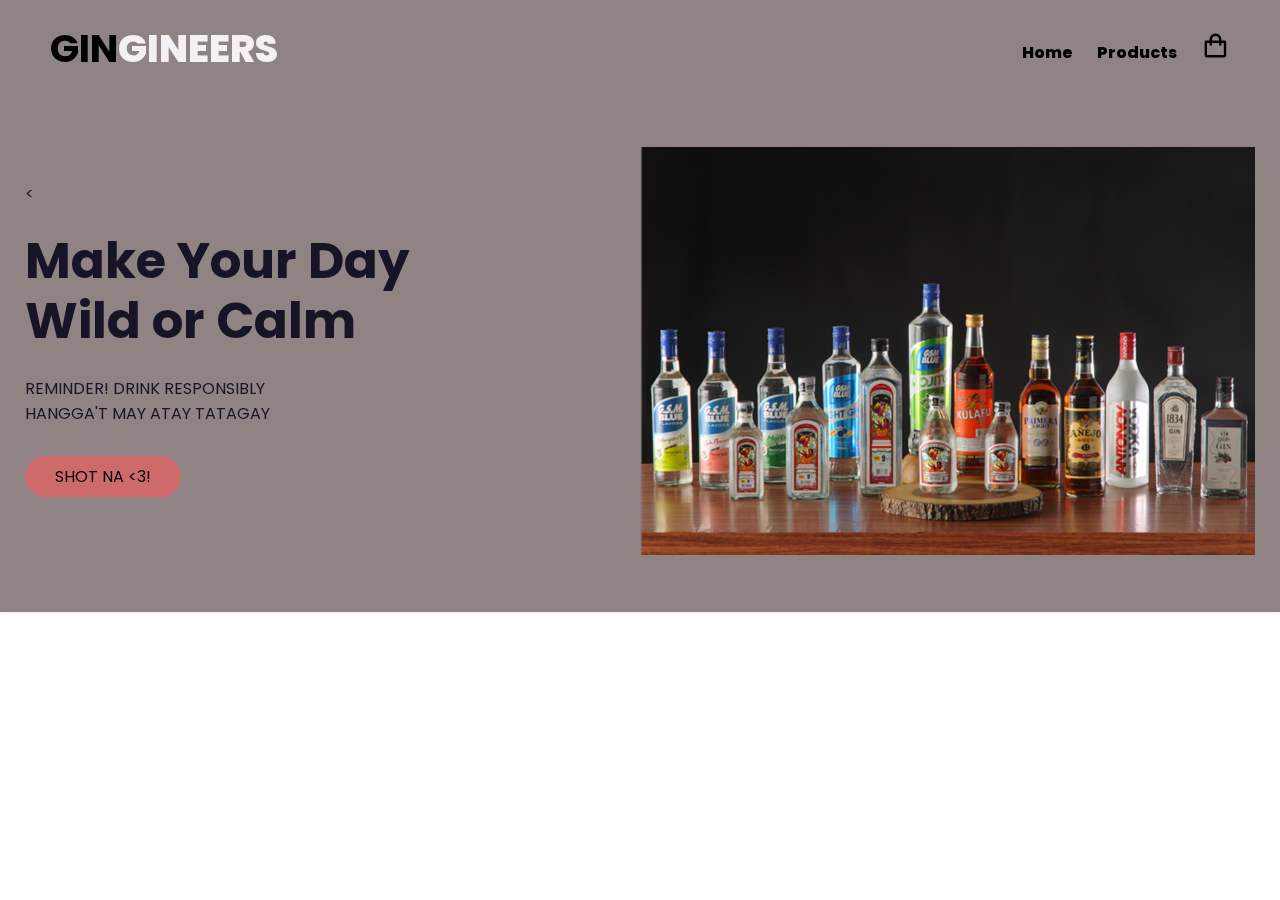
<file: index.html>
<!DOCTYPE html>
<html lang="en">

<head>
    <meta charset="UTF-8">
    <meta http-equiv="X-UA-Compatible" content="IE=edge">
    <meta name="viewport" content="width=device-width, initial-scale=1.0">
    <title>GIN-GINEERS</title>

    <!-- box icons  -->
    <link href='https://unpkg.com/boxicons@2.1.2/css/boxicons.min.css' rel='stylesheet'>
    <!-- styles  -->
    <link rel="stylesheet" href="assets/css/style.css">
</head>

<body>
    <!-- HEADER  -->
    <header>

        <!-- NAV  -->
        <div class="container">
				<div class="nav container">
					<a href="index.html" class="logo"><span>GIN</span>GINEERS</a> 
					<div class="navbar">
						<ul>
							<li><a href="index.html">Home</a></li>
							<li><a href="products.html">Products</a></li>
						</ul>
						<!-- CART ICON  -->
						<a href="products.html"><i class='bx bx-shopping-bag' id="cart-icon"></i></a>
					</div>
				</div>
				
				<div class="row">
					<div class="col-2">
						<<h1>Make Your Day<br> Wild or Calm</h1> 
						<p> REMINDER! DRINK RESPONSIBLY<br> HANGGA'T MAY ATAY TATAGAY </p>
						
						<a href="products.html"class="btn"> SHOT NA <3!</a> 
				
					</div>
					
					<div class="col-2">
						<img src="assets/img/bg1.webp">
					</div>
        </div>
</header>
    <!-- link js  -->
    <script src="assets/js/main.js"></script>
</body>

</html>
</file>
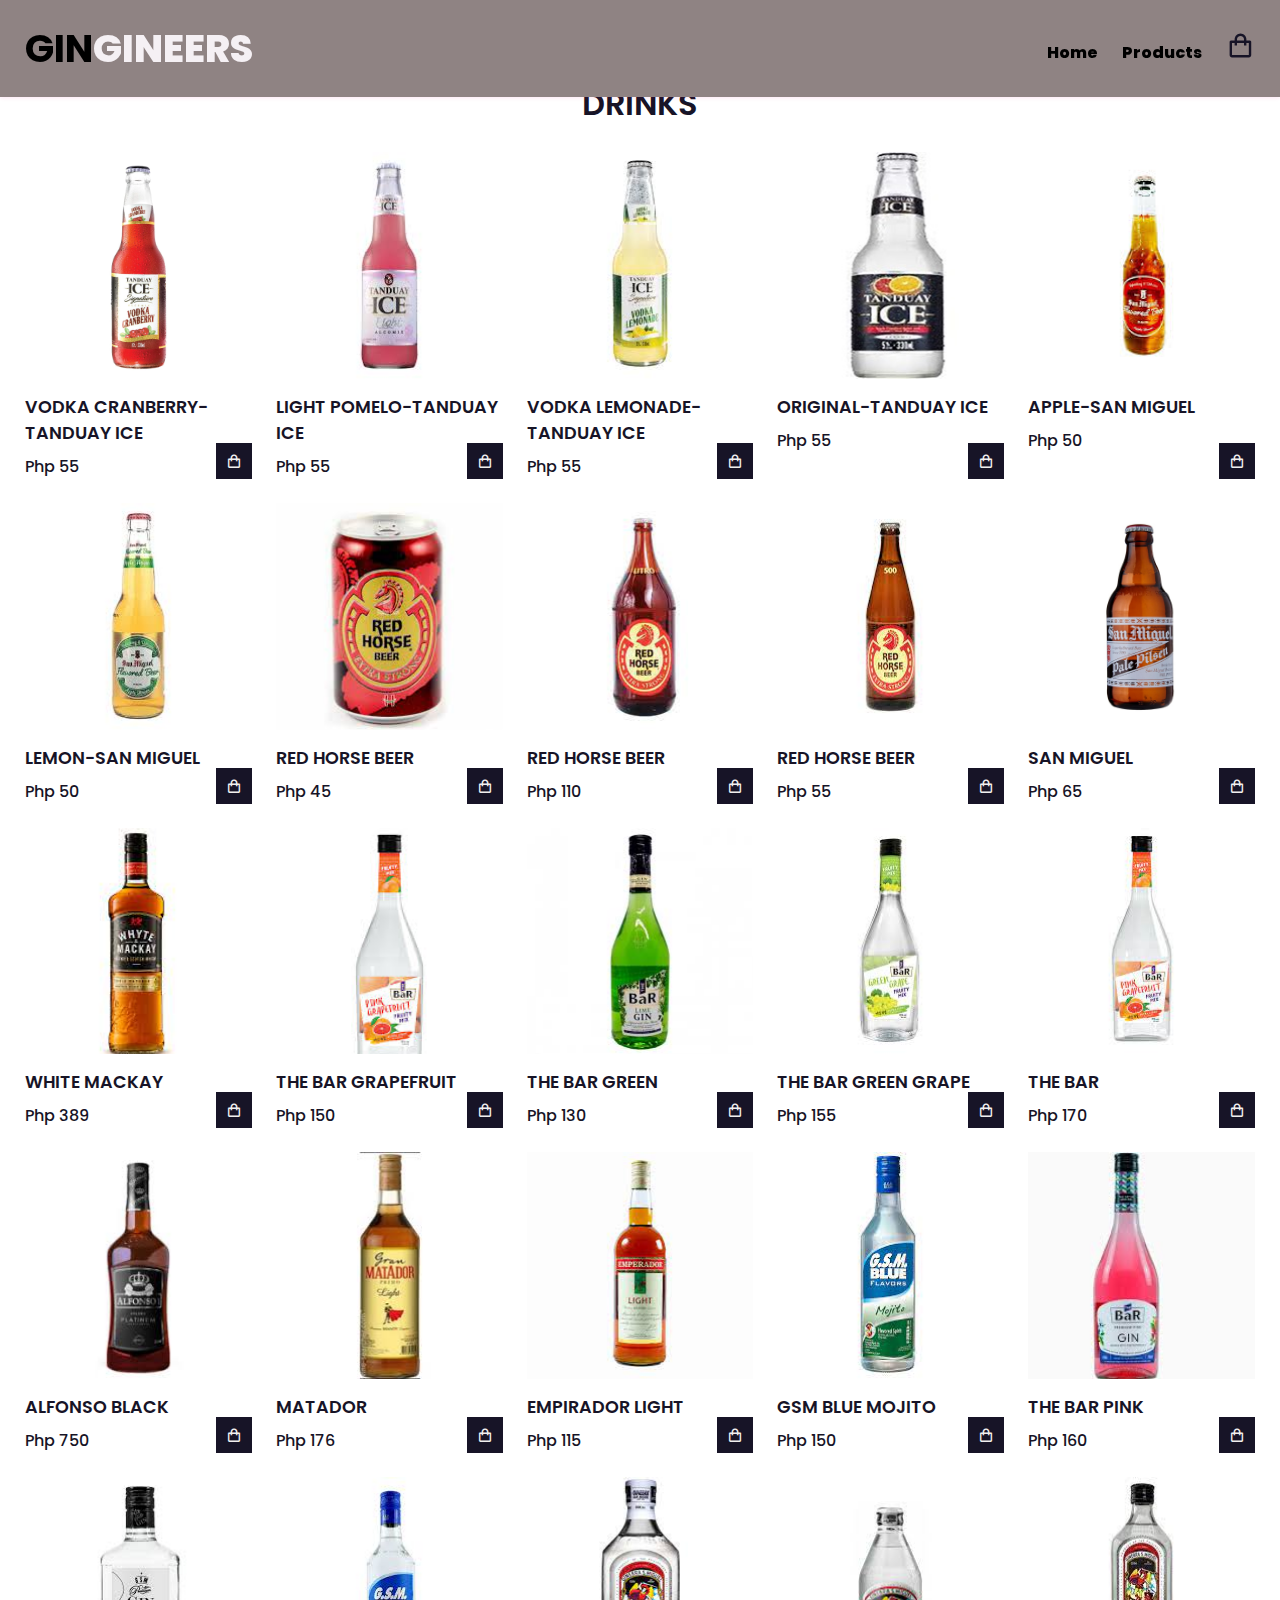
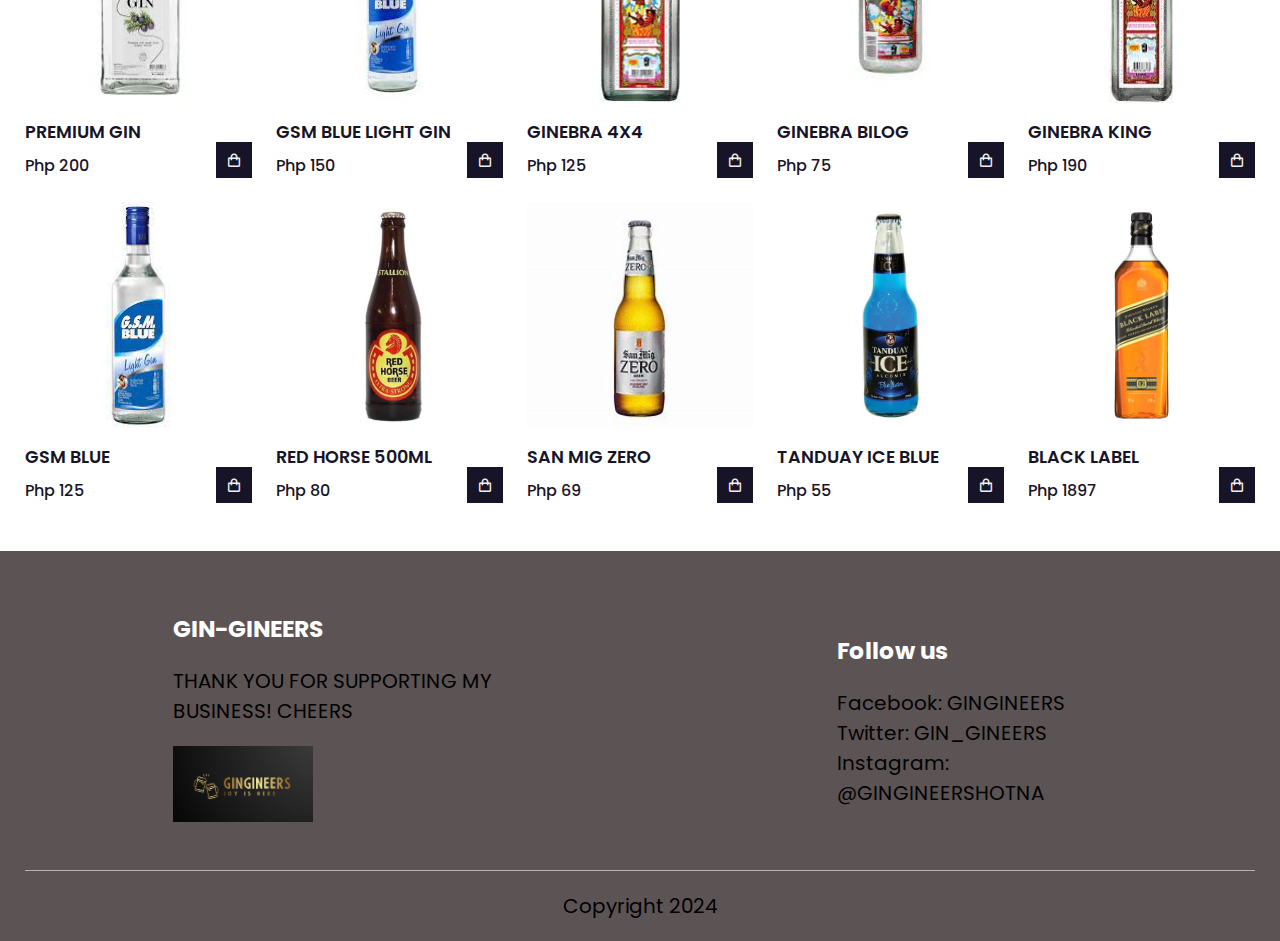
<file: products.html>
<!DOCTYPE html>
<html lang="en">

<head>
    <meta charset="UTF-8">
    <meta http-equiv="X-UA-Compatible" content="IE=edge">
    <meta name="viewport" content="width=device-width, initial-scale=1.0">
    <title> GIN-GINEERS </title>

    <!-- box icons  -->
    <link href='https://unpkg.com/boxicons@2.1.2/css/boxicons.min.css' rel='stylesheet'>
    <!-- styles  -->
    <link rel="stylesheet" href="assets/css/style.css">
</head>

<body>
    <!-- HEADER  -->
    <header>
        <!-- NAV  -->
        <div class="nav container">
            <a href="index.html" class="logo"><span>GIN</span>GINEERS</a>
			
			<div class="navbar">
			<ul>
				<li><a href="index.html">Home</a></li>
				<li><a href="products.html">Products</a></li>
			</ul>
            <!-- CART ICON  -->
            <i class='bx bx-shopping-bag' id="cart-icon"></i>
			</div>
            <!-- CART  -->
            <div class="cart">
                <h2 class="cart-title">HEAVEN</h2>

                <!-- CONTENT  -->
                <div class="cart-content">


                </div>

                <!-- TOTAL   -->
                <div class="total">
                    <div class="total-title">Total</div>
                    <div class="total-price">Php 0.00</div>
                </div>
                <!-- BUY BUTTON  -->
                <button type="button" class="btn-buy">I GOW MO NA YAN BE</button>
                <!-- CART CLOSE  -->
                <i class='bx bx-x' id="cart-close"></i>
            </div>
        </div>
    </header>


    <!-- SHOP SECTION  -->
    <section class="shop container">
        <h1 class="section-title">DRINKS</h1>

        <!-- CONTENT  -->
        <div class="shop-content">
            <!-- BOX 1 -->
            <div class="product-box">
                <img src="assets/img/product1.jpg" alt="" class="product-img">
                <h2 class="product-title">Vodka Cranberry-Tanduay Ice</Ice-></h2>
                <span class="product-price">Php 55</span>
                <i class='bx bx-shopping-bag add-cart'></i>
            </div>
            <!-- BOX 2 -->
            <div class="product-box">
                <img src="assets/img/product2.jpg" alt="" class="product-img">
                <h2 class="product-title">Light Pomelo-Tanduay Ice</h2>
                <span class="product-price">Php 55</span>
                <i class='bx bx-shopping-bag add-cart'></i>
            </div>
            <!-- BOX 3 -->
            <div class="product-box">
                <img src="assets/img/product3.jpg" alt="" class="product-img">
                <h2 class="product-title">Vodka Lemonade-Tanduay Ice</h2>
                <span class="product-price">Php 55</span>
                <i class='bx bx-shopping-bag add-cart'></i>
            </div>
            <!-- BOX 4 -->
            <div class="product-box">
                <img src="assets/img/product4.jpg" alt="" class="product-img">
                <h2 class="product-title">Original-Tanduay Ice</h2>
                <span class="product-price">Php 55</span>
                <i class='bx bx-shopping-bag add-cart'></i>
            </div>
            <!-- BOX 5 -->
            <div class="product-box">
                <img src="assets/img/product5.jpg" alt="" class="product-img">
                <h2 class="product-title">Apple-San Miguel</h2>
                <span class="product-price">Php 50</span>
                <i class='bx bx-shopping-bag add-cart'></i>
            </div>
            <!-- BOX 6 -->
            <div class="product-box">
                <img src="assets/img/product6.jpg" alt="" class="product-img">
                <h2 class="product-title">Lemon-San Miguel</h2>
                <span class="product-price">Php 50</span>
                <i class='bx bx-shopping-bag add-cart'></i>
            </div>
            <!-- BOX 7 -->
            <div class="product-box">
                <img src="assets/img/product7.jpg" alt="" class="product-img">
                <h2 class="product-title">Red Horse Beer</h2>
                <span class="product-price">Php 45</span>
                <i class='bx bx-shopping-bag add-cart'></i>
            </div>
            <!-- BOX 8 -->
            <div class="product-box">
                <img src="assets/img/product8.jpg" alt="" class="product-img">
                <h2 class="product-title">Red Horse Beer</h2>
                <span class="product-price">Php 110</span>
                <i class='bx bx-shopping-bag add-cart'></i>
            </div>
			
			<!-- BOX 9 -->
            <div class="product-box">
                <img src="assets/img/product9.jpg" alt="" class="product-img">
                <h2 class="product-title">Red Horse Beer</h2>
                <span class="product-price">Php 55</span>
                <i class='bx bx-shopping-bag add-cart'></i>
            </div>
            <!-- BOX 10 -->
            <div class="product-box">
                <img src="assets/img/product10.jpg" alt="" class="product-img">
                <h2 class="product-title">San Miguel</h2>
                <span class="product-price">Php 65</span>
                <i class='bx bx-shopping-bag add-cart'></i>
            </div>
            <!-- BOX 11 -->
            <div class="product-box">
                <img src="assets/img/product11.jpg" alt="" class="product-img">
                <h2 class="product-title">White Mackay</h2>
                <span class="product-price">Php 389</span>
                <i class='bx bx-shopping-bag add-cart'></i>
            </div>
            <!-- BOX 12 -->
            <div class="product-box">
                <img src="assets/img/product12.jpg" alt="" class="product-img">
                <h2 class="product-title">The Bar Grapefruit</h2>
                <span class="product-price">Php 150</span>
                <i class='bx bx-shopping-bag add-cart'></i>
            </div>
            <!-- BOX 13 -->
            <div class="product-box">
                <img src="assets/img/product13.jpg" alt="" class="product-img">
                <h2 class="product-title">The Bar Green</h2>
                <span class="product-price">Php 130</span>
                <i class='bx bx-shopping-bag add-cart'></i>
            </div>
            <!-- BOX 14 -->
            <div class="product-box">
                <img src="assets/img/product14.jpg" alt="" class="product-img">
                <h2 class="product-title">The Bar Green Grape</h2>
                <span class="product-price">Php 155</span>
                <i class='bx bx-shopping-bag add-cart'></i>
            </div>
            <!-- BOX 15 -->
            <div class="product-box">
                <img src="assets/img/product15.jpg" alt="" class="product-img">
                <h2 class="product-title">The Bar </h2>
                <span class="product-price">Php 170</span>
                <i class='bx bx-shopping-bag add-cart'></i>
            </div>
           <!-- BOX 16 -->
           <div class="product-box">
            <img src="assets/img/product16.jpg" alt="" class="product-img">
            <h2 class="product-title">Alfonso Black</h2>
            <span class="product-price">Php 750</span>
            <i class='bx bx-shopping-bag add-cart'></i>
        </div>
        <!-- BOX 17 -->
        <div class="product-box">
            <img src="assets/img/product17.jpg" alt="" class="product-img">
            <h2 class="product-title">Matador</h2>
            <span class="product-price">Php 176</span>
            <i class='bx bx-shopping-bag add-cart'></i>
        </div>
        <!-- BOX 18 -->
        <div class="product-box">
            <img src="assets/img/product18.jpg" alt="" class="product-img">
            <h2 class="product-title">Empirador Light</h2>
            <span class="product-price"> Php 115</span>
            <i class='bx bx-shopping-bag add-cart'></i>
        </div>
        <!-- BOX 19 -->
        <div class="product-box">
            <img src="assets/img/product19.jpg" alt="" class="product-img">
            <h2 class="product-title">GSM Blue Mojito</h2>
            <span class="product-price"> Php 150</span>
            <i class='bx bx-shopping-bag add-cart'></i>
        </div>
        <!-- BOX 20 -->
        <div class="product-box">
            <img src="assets/img/product20.jpg" alt="" class="product-img">
            <h2 class="product-title">The Bar Pink</h2>
            <span class="product-price">Php 160</span>
            <i class='bx bx-shopping-bag add-cart'></i>
        </div>
        <!-- BOX 21 -->
        <div class="product-box">
            <img src="assets/img/product21.jpg" alt="" class="product-img">
            <h2 class="product-title">Premium Gin</h2>
            <span class="product-price">Php 200</span>
            <i class='bx bx-shopping-bag add-cart'></i>
        </div>
        <!-- BOX 22 -->
        <div class="product-box">
            <img src="assets/img/product22.jpg" alt="" class="product-img">
            <h2 class="product-title">Gsm Blue Light Gin</h2>
            <span class="product-price">Php 150</span>
            <i class='bx bx-shopping-bag add-cart'></i>
        </div>
        <!-- BOX 23 -->
        <div class="product-box">
            <img src="assets/img/product23.jpg" alt="" class="product-img">
            <h2 class="product-title">Ginebra 4x4</h2>
            <span class="product-price">Php 125</span>
            <i class='bx bx-shopping-bag add-cart'></i>
        </div>
        <!-- BOX 24 -->
        <div class="product-box">
            <img src="assets/img/product24.jpg" alt="" class="product-img">
            <h2 class="product-title">Ginebra Bilog</h2>
            <span class="product-price">Php 75</span>
            <i class='bx bx-shopping-bag add-cart'></i>
        </div>
        <!-- BOX 25 -->
        <div class="product-box">
            <img src="assets/img/product25.jpg" alt="" class="product-img">
            <h2 class="product-title">Ginebra King</h2>
            <span class="product-price">Php 190</span>
            <i class='bx bx-shopping-bag add-cart'></i>
        </div>
        <!-- BOX 26 -->
        <div class="product-box">
            <img src="assets/img/product26.jpg" alt="" class="product-img">
            <h2 class="product-title">GSM Blue</h2>
            <span class="product-price">Php 125</span>
            <i class='bx bx-shopping-bag add-cart'></i>
        </div>
        <!-- BOX 27 -->
        <div class="product-box">
            <img src="assets/img/product27.jpg" alt="" class="product-img">
            <h2 class="product-title">Red Horse 500ml</h2>
            <span class="product-price">Php 80</span>
            <i class='bx bx-shopping-bag add-cart'></i>
        </div>
        <!-- BOX 28 -->
        <div class="product-box">
            <img src="assets/img/product28.jpg" alt="" class="product-img">
            <h2 class="product-title">San Mig ZERO</h2>
            <span class="product-price">Php 69</span>
            <i class='bx bx-shopping-bag add-cart'></i>
        </div>
        <!-- BOX 29 -->
        <div class="product-box">
            <img src="assets/img/product29.jpg" alt="" class="product-img">
            <h2 class="product-title">Tanduay Ice Blue</h2>
            <span class="product-price">Php 55</span>
            <i class='bx bx-shopping-bag add-cart'></i>
        </div>
        <!-- BOX 30 -->
        <div class="product-box">
            <img src="assets/img/product30.jpg" alt="" class="product-img">
            <h2 class="product-title">BLACK LABEL</h2>
            <span class="product-price">Php 1897</span>
            <i class='bx bx-shopping-bag add-cart'></i>
        </div>
        </div>
    </section>
 <!---------- Footer ----------->	

	<div class="footer">
		<div class="container">
			<div class="row">
				<div class="footer-col-1">
					<h3>GIN-GINEERS</h3> 
					<p> THANK YOU FOR SUPPORTING MY BUSINESS! CHEERS</p>
					<div class="app-logo">
						<img src="assets/img/play-store.png">
						
					</div>
					
				</div> 
				
				<div class="footer-col-2">
					<h3>Follow us</h3>
					<ul>
						<li> Facebook: GINGINEERS</li>
						<li> Twitter: GIN_GINEERS</li>
						<li> Instagram: @GINGINEERSHOTNA</li>
					</ul>
				</div> 
			</div>
			<hr>
			<p class="copyright">Copyright 2024</p>
		</div>
	</div>
	
    <!-- link js  -->
    <script src="assets/js/main.js"></script>
</body>

</html>
</file>
<file: assets/css/style.css>
/* Google Fonts  */
@import url('https://fonts.googleapis.com/css2?family=Poppins:wght@400;500;600;700&display=swap');

/* Globals  */
*{
    font-family: 'Poppins', sans-serif;
    margin: 0;
    padding: 0;
    box-sizing: border-box;
    list-style: none;
    text-decoration: none;
    scroll-behavior: smooth;
    scroll-padding: 2rem;
}
/* Variables  */
:root{
    --main-color: #cf2828;
    --sec-color: #4946fd;
    --text-color: #171427;
    --bg-color: #f1efef;
}
::selection{
    color: var(--text-color);
    background-color: var(--main-color);
}
.container{
    max-width: 1068px;
    margin: auto;
    width: 100%;
}
section{
    padding: 4rem 0 3rem;
}
body{
    color: var(--text-color);
}
img{
    width: 100%;
}

/* =======================================  */
/* HEADER  */
header{
    position: fixed;
    top: 0;
    left: 0;
    width: 100%;
    background-color: var(--bg-color);
    box-shadow: 0 1px 4px hsla(327, 100%, 49%, 0.1);
    z-index: 100;
	background: #8f8383;
}
.nav {
    display: flex;
    align-items: center;
    justify-content: space-between;
    padding: 20px 0;
	
}
.navbar ul{
	display: inline-block;
	list-style-type: none;
	text-align: right;
}

.navbar ul li{
	display: inline-block;
	margin-right: 20px;
}
.navbar a{
	text-decoration: none;
	color: #000;
	font-size: 1rem;
	font-weight: 800;
}
.logo{
    font-size: 2.4rem;
    font-weight: 800;
    color: #f5f0f4;
    text-transform: uppercase;
}
.logo span{
    color: #000000;
    font-weight: 700;
}
#cart-icon{
    font-size: 1.8rem;
    cursor: pointer;
	
}

/* CART  */
.cart{
    position: fixed;
    top: 0;
    right: 0;
    right: -100%; 
    width: 360px;
    height: 100vh;
    overflow-y: auto;
    overflow-x: hidden;
    padding: 20px;
    background-color: #b38484;
    box-shadow: -2px solid 4px hsl(0 4% 15% / 10%);
    border: 1px solid var(--main-color);
    transition: 1.5s;
}
.cart.active{
    right: 0;
    transition: .5s;
}
.cart-title{
    text-align: center;
    font-size: 1.5rem;
    font-weight: 600;
    margin-top: 2rem;
}
.cart-box{
    display: grid;
    grid-template-columns: 32% 50% 18%;
    align-items: center;
    gap: 1rem;
    margin-top: 1rem;
}
.cart-img{
    width: 100px;
    height: 100px;
    object-fit: contain;
    padding: 10px;
}
.detail-box{
    display: grid;
    row-gap: .5rem;
}
.cart-product-title{
    font-size: 1rem;
    text-transform: uppercase;
}
.cart-price{
    font-weight: 500;
}
.cart-quantity{
    border: 1px solid var(--text-color);
    outline-color: var(--main-color);
    width: 2.4rem;
    text-align: center;
    font-size: 1rem;
}
.cart-remove{
    font-size: 24px;
    color: var(--main-color);
    cursor: pointer;
}
.total{
    display: flex;
    justify-content: flex-end;
    margin-top: 1.5rem;
    border-top: 1px solid var(--text-color);
}
.total-title{
    font-size: 1rem;
    font-weight: 600;
}
.total-price{
    margin-left: .5rem;
}
.btn-buy{
    display: flex;
    margin: 1.5rem auto 0 auto;
    padding: 12px 20px;
    border: none;
    background-color: #131111;
    color: var(--bg-color);
    font-size: 1rem;
    font-weight: 500;
    cursor: pointer;
}
.btn-buy:hover{
    background-color: #160302;
}
#cart-close{
    position: absolute;
    top: 1rem;
    right: .8rem;
    font-size: 2rem;
    color: var(--text-color);
    cursor: pointer;
}

/* SHOP SECTION  */
.shop{
    margin-top: 2rem;
}
.section-title{
    font-style: 1.5rem;
    font-weight: 600;
    text-align: center;
    margin-bottom: 1.5rem;
	padding-top:1rem;
}
.shop-content{
    display: grid;
    grid-template-columns: repeat(auto-fit, minmax(220px, auto));
    gap: 1.5rem;
}
.product-box{
    position: relative;
}
.product-box:hover{
    padding: 10px;
    border: 1px solid var(--text-color);
    transition: .4s;
	color: #C75F5F;
}
.product-img{
    width: 100%;
    aspect-ratio: 1/1;
    object-fit: cover;
    margin-bottom: .5rem;
}
.product-title{
    font-size: 1.1rem;
    font-weight: 600;
    text-transform: uppercase;
    margin-bottom: .5rem;
}
.product-price{
    font-weight: 500;
}
.add-cart{
    position: absolute;
    bottom: 0;
    right: 0;
    background-color: var(--text-color);
    color: var(--bg-color);
    padding: 10px;
    cursor: pointer;
}
.add-cart:hover{
    background-color: #A83732;
}

/*--HEAVEN--*/

.checkoutLayout {
    display: grid;
    grid-template-columns: repeat(2,1fr);
    gap: 50px;
    padding: 20px;
}

.checkoutLayout .right {
    background-color: #F9A2A5;
    border-radius: 20px;
    padding: 40px;
    color: #CE696C;
}

.checkoutLayout .list img {
    height: 200px;
}

.checkoutLayout .right .form {
    display: grid;
    grid-template-columns: repeat(2, 1fr);
    gap: 20px;
    border-bottom: 1px solid #717fe2;
    padding-bottom: 20px;
}

.checkoutLayout .form .group:nth-child(-n+3) {
    grid-column-start: 1;
    grid-column-end: 3;
}

.checkoutLayout .form input,
.checkoutLayout .form select {
    width: 100%;
    padding: 10px 20px;
    box-sizing: border-box;
    border-radius: 20px;
    margin-top: 10px;
    border: none;
    background-color: #6a6fc9;
    color: #fff;
}

.checkoutLayout .row {
    display: flex;
    justify-content: space-between;
    align-items: center;
    margin-top: 10px;
}

.checkoutLayout .row div:nth-child(2) {
    font-weight: bold;
    font-size: x-large;
}

.buttonCheckout {
    width: 100%;
    height: 40px;
    border: none;
    border-radius: 20px;
    margin-top: 20px;
    font-weight: bold;
    color: #fff;
    background-color: #49d8b9;
}

.returnCart h1 {
    border-top: 1px solid #eee;
    padding: 20px 0;
}

.returnCart a {
    text-decoration: none;
    color: #eee;
    font-size: large;
}

.returnCart .backpri {
    background-color: #5358b3;
    width: 30%;
    height: 50px;
    border-radius: 20px;
}

.returnCart .fa-solid {
    padding-left: 20px;
}

.returnCart .list .item img {
    height: 120px;
}

.returnCart .item {
    display: grid;
    grid-template-columns: 80px 1fr 50px 80px;
    align-items: center;
    gap: 20px;
    margin-bottom: 30px;
    padding: 0 10px;
    box-shadow: 0 10px 20px #555;
    border-radius: 20px;
}

.returnCart .item .name,
.returnCart .item .returnPrice {
    font-size: x-large;
    font-weight: bold;
}

/*---------- Footer -----------*/

.footer{
	background: #5c5454;
	color:#020202;
	font-size: 20px;
	padding: 60px 0 20px;
}
.footer p{
	color: #000000;
}
.footer h3{
	color: #fff;
	margin-bottom: 20px;
}
.footer-col-1,.footer-col-2{
	min-width: 250px;
	margin-bottom: 20px;
}
.footer-col-1{
	flex-basis: 30%;
}

.footer-col-2{
	flex-basis: 12%; 
	margin-right: 20px;
	
}
ul{
	list-style-type: none;
}
.app-logo{
	margin-top: 20px;
}
.app-logo img{
	width: 140px;
}
.footer hr{
	border: none;
	background: #b5b5b5;
	height: 1px;
	margin: 20px 0;
}
.copyright{
	text-align: center;
}

.menu-icon{
	width: 28px;
	margin-left: 20px;
	display: none;
}


/* ================ RESPONSIVE & BREAKPOINTS ============= */
@media (max-width: 1080px){
    .nav{
        padding: 15px;
    }
    .container{
        width: 90%;
        margin: 0 auto;
    }
    section{
        padding: 3rem 0 2rem;
    }
    .shop{
        margin-top: 2rem;
    }
}
	

/* For Medium Devices */
@media (max-width: 400px){
    .nav{
        padding: 11px;
    }
    .logo{
        font-size: 1rem;
    }
    .cart{
        width: 320px;
    }
	.row{
		text-align: center;
	}
	
	.col-1,	.col-2{
		flex-basis: 100%;
	}
}

/* For Small Devices */
@media (max-width: 360px){
    .shop{
        margin-top: 1rem;
    }
    .cart{
        width: 280px;
    }
}
/* Homepage Css */
.container{
	max-width: 1300px;
	margin: auto;
	padding-left: 25px;
	padding-right: 25px;
}

.row{
	display: flex;
	align-items: center;
	flex-wrap: wrap;
	justify-content: space-around;
	
}

.col-2{
	flex-basis: 50%;
	min-width: 300px;
}

.col-2 img{
	max-width:100%;
	padding: 50px 0;
}

.col-2 h1{
	font-size: 50px;
	line-height: 60px;
	margin:25px 0;
}

.btn{
	display: inline-block;
	background: #CE696C;
	color: #000;
	padding: 8px 30px;
	margin: 30px 0;
	border-radius: 30px;
	transition: background 0.5s;
}
.btn:hover{
	background: #F9A2A5;
}
</file>
